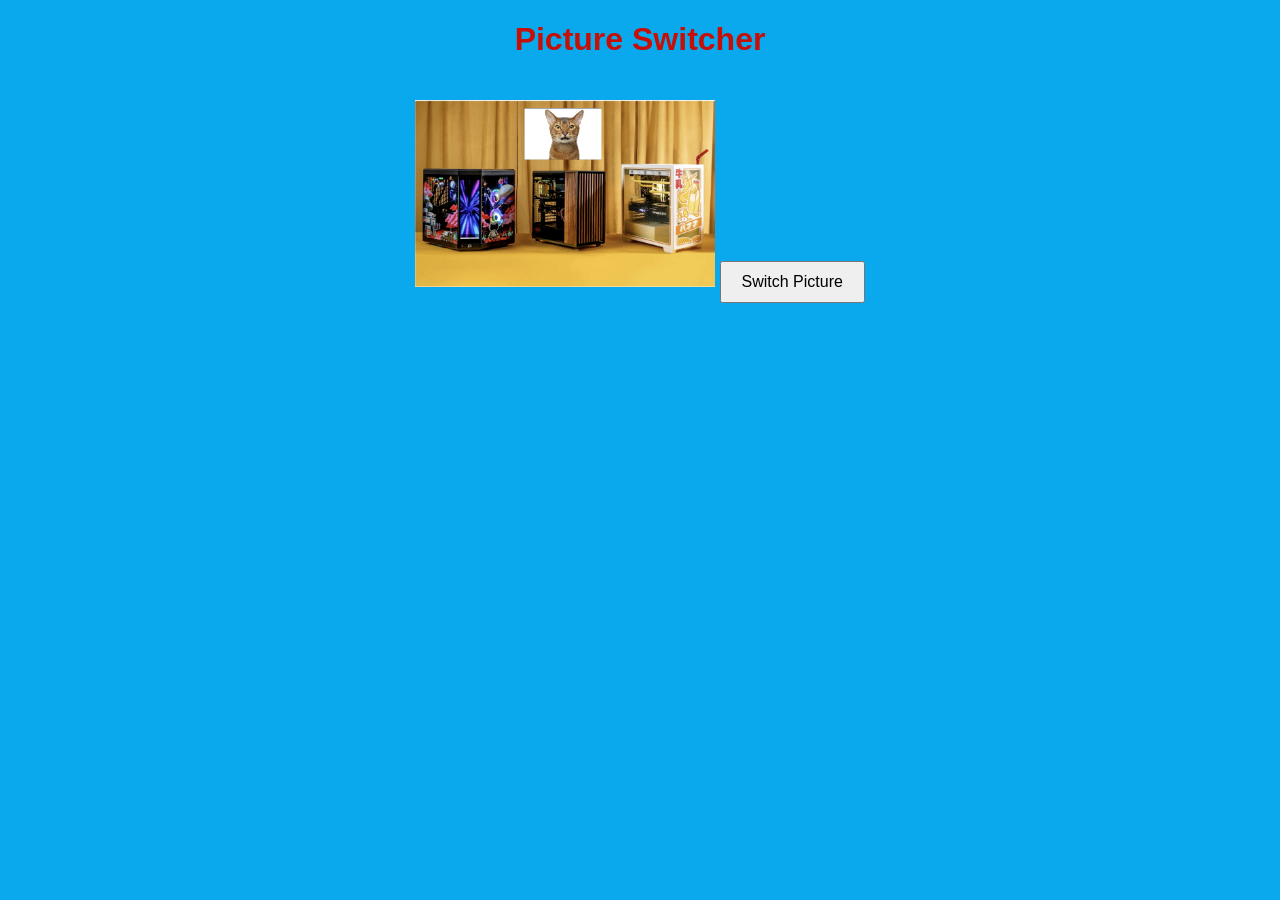
<file: ArchOSCAssignment/Lab1/index1.html>
<!DOCTYPE html>
<html lang="en">
<head>
    <meta charset="UTF-8">

    <!-- Title shown in the browser tab -->
    <title>Picture Switcher</title>

    <!-- Link to the external CSS file -->
    <link rel="stylesheet" href="styles1.css">
</head>
<body>

    <!-- Page heading -->
    <h1>Picture Switcher</h1>

    <!-- Image element that will display the pictures -->
    <img id="displayedImage" alt="Picture switcher image">

    <!-- Button to switch between images -->
    <button id="switchButton">Switch Picture</button>

    <!-- Link to the external JavaScript file -->
    <script src="script1.js"></script>
</body>
</html>
</file>
<file: ArchOSCAssignment/Lab1/styles1.css>
/* Style the entire page */
body {
    background-color: #0aa8ec; /* Pale orange background */
    text-align: center;        /* Center all content */
    font-family: Arial, sans-serif;
}

/* Style the heading */
h1 {
    color: #c60f06; /* Pale green text */
}

/* Style the displayed image */
img {
    max-width: 300px; /* Limit image size */
    margin-top: 20px;
}

/* Style the button */
button {
    margin-top: 20px;
    padding: 10px 20px;
    font-size: 16px;
    cursor: pointer;
}
</file>
